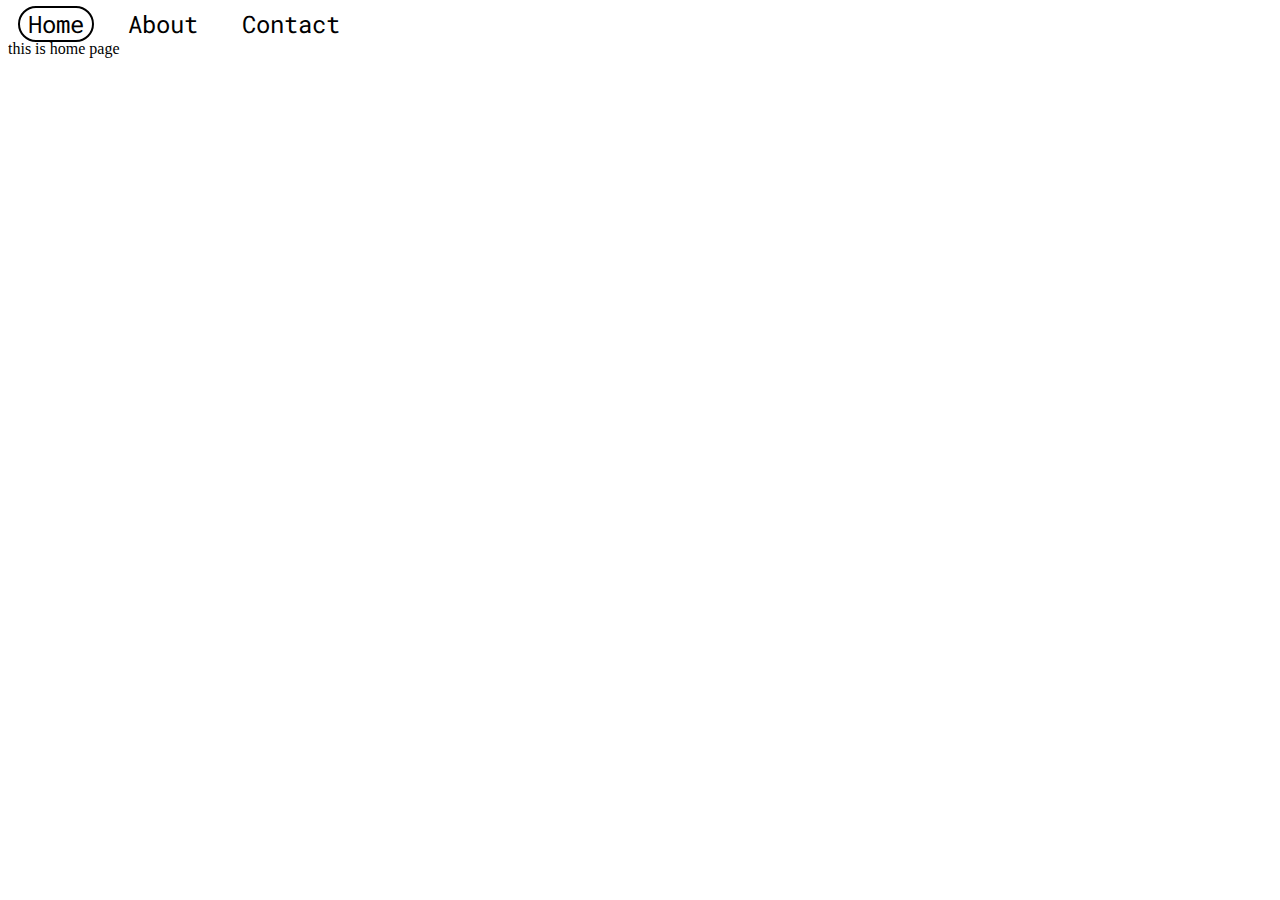
<file: index.html>
<!DOCTYPE html>
<html>
    <head>
        <meta charset="UTF-8">
        <title>Navigation Example</title>
        <link rel="stylesheet" href="theme.css">

    </head>
    <body>
        <!--Navigation links-->
        <div id="navbar">
            <a href="#home">Home</a>
            <a href="#about">About</a>
            <a href="#contact">Contact</a>
        </div>
        <div id="container">

        </div>
    </body>
    <script src="https://ajax.googleapis.com/ajax/libs/jquery/3.1.0/jquery.min.js"></script>
    <script type="text/javascript" src="https://cdn.datatables.net/1.10.16/js/jquery.dataTables.min.js"></script>
    <script src="https://maxcdn.bootstrapcdn.com/bootstrap/3.4.1/js/bootstrap.min.js"></script>
    <script src="js/main.js"></script>

</html>
</file>
<file: theme.css>
@import url('https://fonts.googleapis.com/css?family=Roboto+Mono&display=swap');

 
#navbar a {
    font-family: 'Roboto Mono', monospace;
    font-size: 1.5em;
    margin: 0px 10px 0px 10px;
    padding: 0px 8px 0px 8px;
    color: black;
    text-decoration: none;

    border: 2px solid;
    border-color: white;
    border-radius: 20px;
}

#navbar a:hover{
    border-color:gray;
}

#navbar a.active {
    border-color: black;
}
</file>
